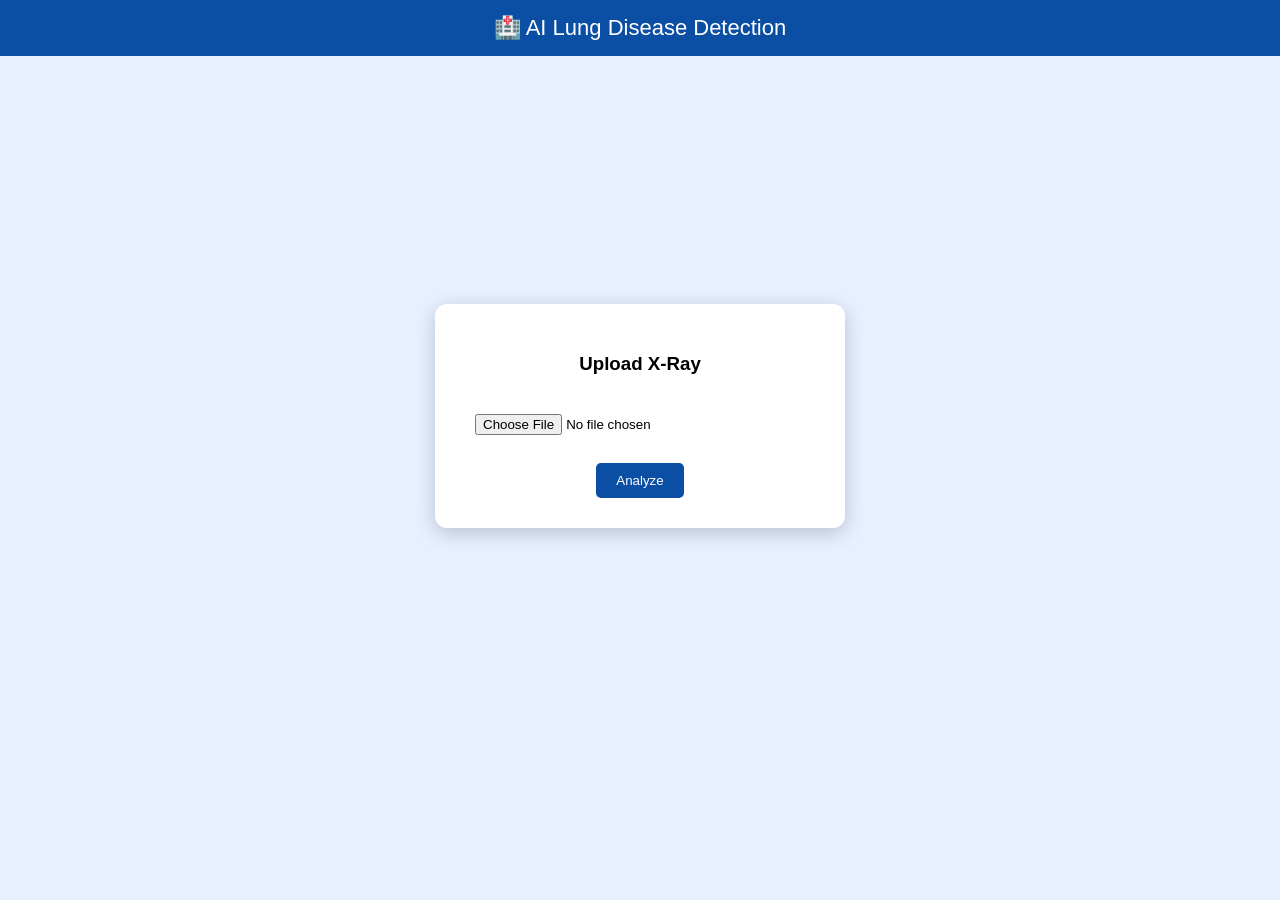
<file: templates/index.html>
<!DOCTYPE html>
<html>
<head>
<title>Lung Disease Dashboard</title>

<style>
body{
margin:0;
font-family: Arial;
background:#e6f0ff;
}

.header{
background:#0a4fa3;
color:white;
padding:15px;
text-align:center;
font-size:22px;
}

.container{
display:flex;
justify-content:center;
align-items:center;
height:80vh;
}

.upload-box{
background:white;
padding:30px;
border-radius:12px;
width:350px;
text-align:center;
box-shadow:0px 5px 20px rgba(0,0,0,0.2);
}

button{
background:#0a4fa3;
color:white;
padding:10px 20px;
border:none;
border-radius:5px;
cursor:pointer;
}

input[type=file]{
width:100%;
padding:10px;
margin-top:10px;
}
</style>
</head>

<body>

<div class="header">
🏥 AI Lung Disease Detection
</div>

<div class="container">
<div class="upload-box">
<h3>Upload X-Ray</h3>

<form method="POST" action="/predict" enctype="multipart/form-data">
<input type="file" name="file" required><br><br>
<button>Analyze</button>
</form>

</div>
</div>

</body>
</html>
</file>
